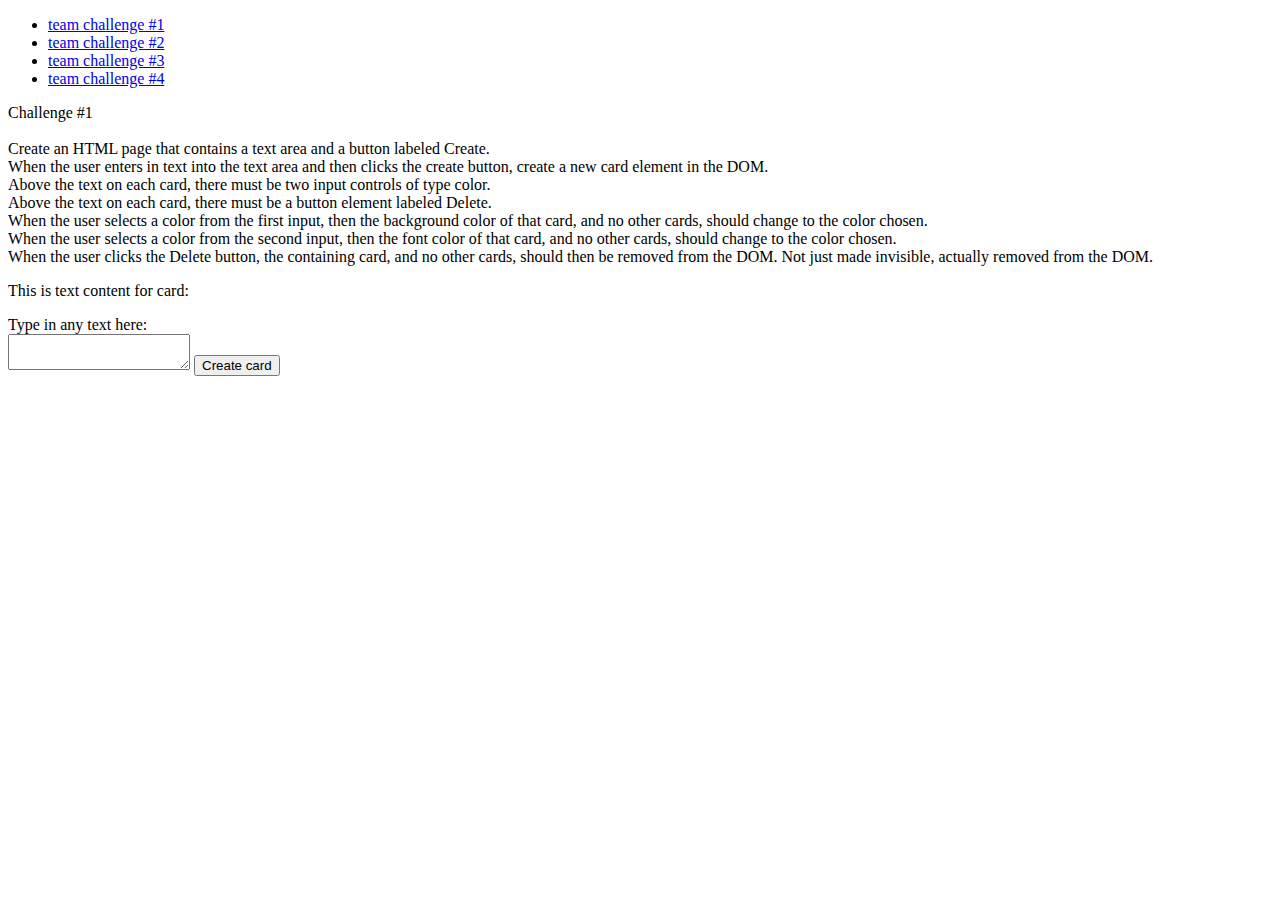
<file: index.html>
<!DOCTYPE html>
<html>
<head>
	<title>Team Challenge #1</title>
</head>
<body>
<!-- top navigation bar -->
	<header class="flex-item">
				<ul class="nav-item">
					<li><a href="index.html">team challenge #1</a></li>
					<li><a href="challenge2">team challenge #2</a></li>
					<li><a href="challenge3">team challenge #3</a></li>
					<li><a href="challenge4">team challenge #4</a></li>
				</ul>
	</header>
	<p>Challenge #1<br><br>
Create an HTML page that contains a text area and a button labeled Create.<br>
When the user enters in text into the text area and then clicks the create button, create a new card element in the DOM.<br>
Above the text on each card, there must be two input controls of type color.<br>
Above the text on each card, there must be a button element labeled Delete.<br>
When the user selects a color from the first input, then the background color of that card, and no other cards, should change to the color chosen.<br>
When the user selects a color from the second input, then the font color of that card, and no other cards, should change to the color chosen.<br>
When the user clicks the Delete button, the containing card, and no other cards, should then be removed from the DOM. Not just made invisible, actually removed from the DOM.</p>
	<p>This is text content for card:</p>
	<label>Type in any text here: <br>
		<textarea name="type-in" id = "card-content"></textarea>
	</label>
	<button id="create">Create card</button>
	<div id="display-area">
		
	</div>
<script type="text/javascript" src="challenge1.js"></script>
</body>
</html>
</file>
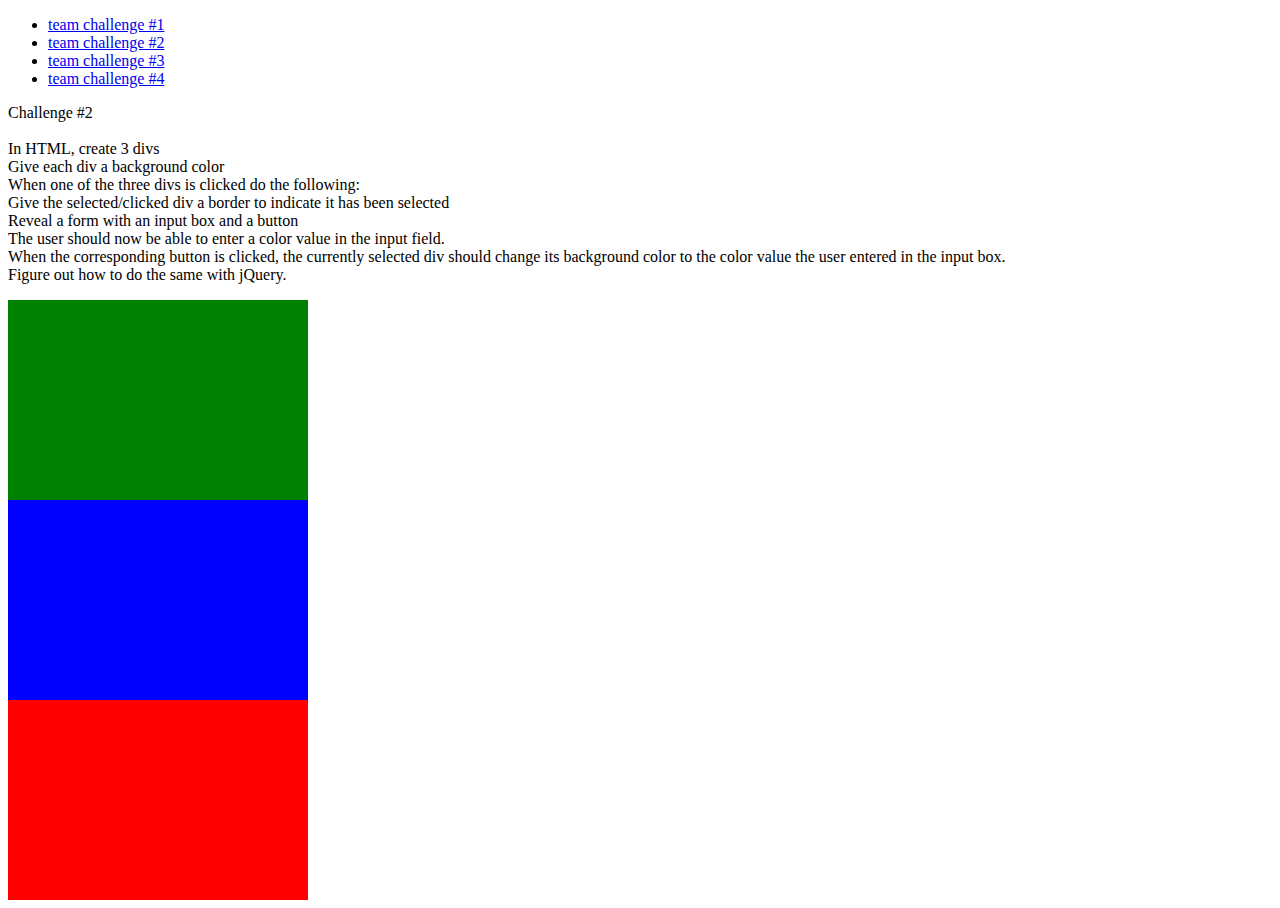
<file: challenge2.html>
<!DOCTYPE html>
<html>
<head>
	<title>Team Challenge #2</title>
</head>
<body>
<!-- top navigation bar -->
	<header class="flex-item">
				<ul class="nav-item">
					<li><a href="index.html">team challenge #1</a></li>
					<li><a href="challenge2">team challenge #2</a></li>
					<li><a href="challenge3">team challenge #3</a></li>
					<li><a href="challenge4">team challenge #4</a></li>
				</ul>
	</header>
	<p>Challenge #2<br><br>
In HTML, create 3 divs<br>
Give each div a background color<br>
When one of the three divs is clicked do the following:<br>
Give the selected/clicked div a border to indicate it has been selected<br>
Reveal a form with an input box and a button<br>
The user should now be able to enter a color value in the input field.<br>
When the corresponding button is clicked, the currently selected div should change its background color to the color value the user entered in the input box.<br>
Figure out how to do the same with jQuery.</p>

	<div id="div1">
		
	</div>
	<div id="div2">
		
	</div>
	<div id="div3">
		
	</div>
	<script   src="https://code.jquery.com/jquery-1.12.4.min.js"   integrity="sha256-ZosEbRLbNQzLpnKIkEdrPv7lOy9C27hHQ+Xp8a4MxAQ="   crossorigin="anonymous"></script>
	<script type="text/javascript" src="challenge2.js"></script>
</body>
</html>
</file>
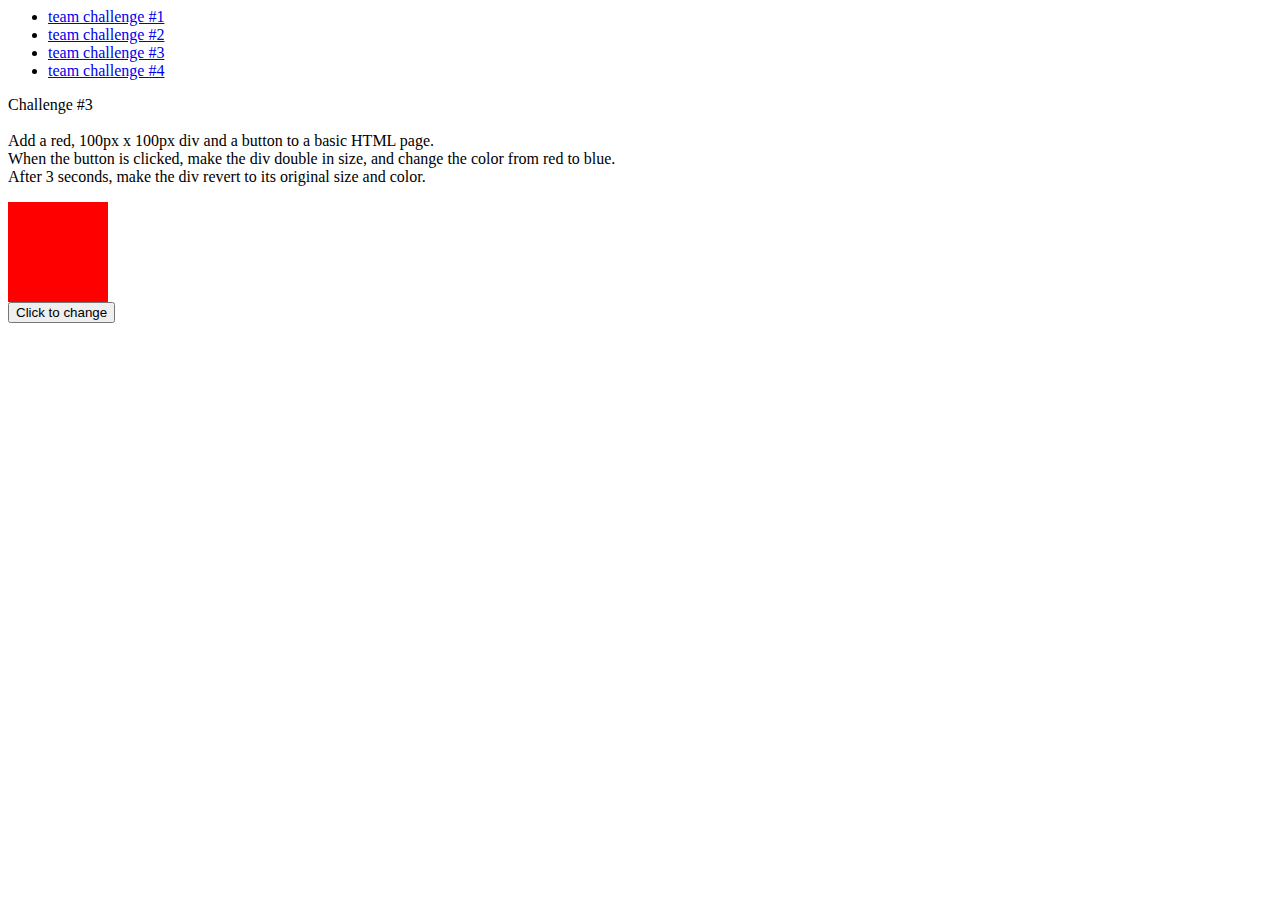
<file: challenge3.html>
<html>
<head>
	<title>Team Challenge #3</title>
</head>
<body>
<!-- top navigation bar -->
	<header class="flex-item">
				<ul class="nav-item">
					<li><a href="index.html">team challenge #1</a></li>
					<li><a href="challenge2">team challenge #2</a></li>
					<li><a href="challenge3">team challenge #3</a></li>
					<li><a href="challenge4">team challenge #4</a></li>
				</ul>
	</header>
	<p>Challenge #3<br><br>
Add a red, 100px x 100px div and a button to a basic HTML page.<br>
When the button is clicked, make the div double in size, and change the color from red to blue.<br>
After 3 seconds, make the div revert to its original size and color.<br></p>

	<div id="div1">

		
	</div>
	<button id="btn">Click to change</button>
	<script   src="https://code.jquery.com/jquery-1.12.4.min.js"   integrity="sha256-ZosEbRLbNQzLpnKIkEdrPv7lOy9C27hHQ+Xp8a4MxAQ="   crossorigin="anonymous"></script>
	<script type="text/javascript" src="challenge3.js"></script>
</body>
</html>
</file>
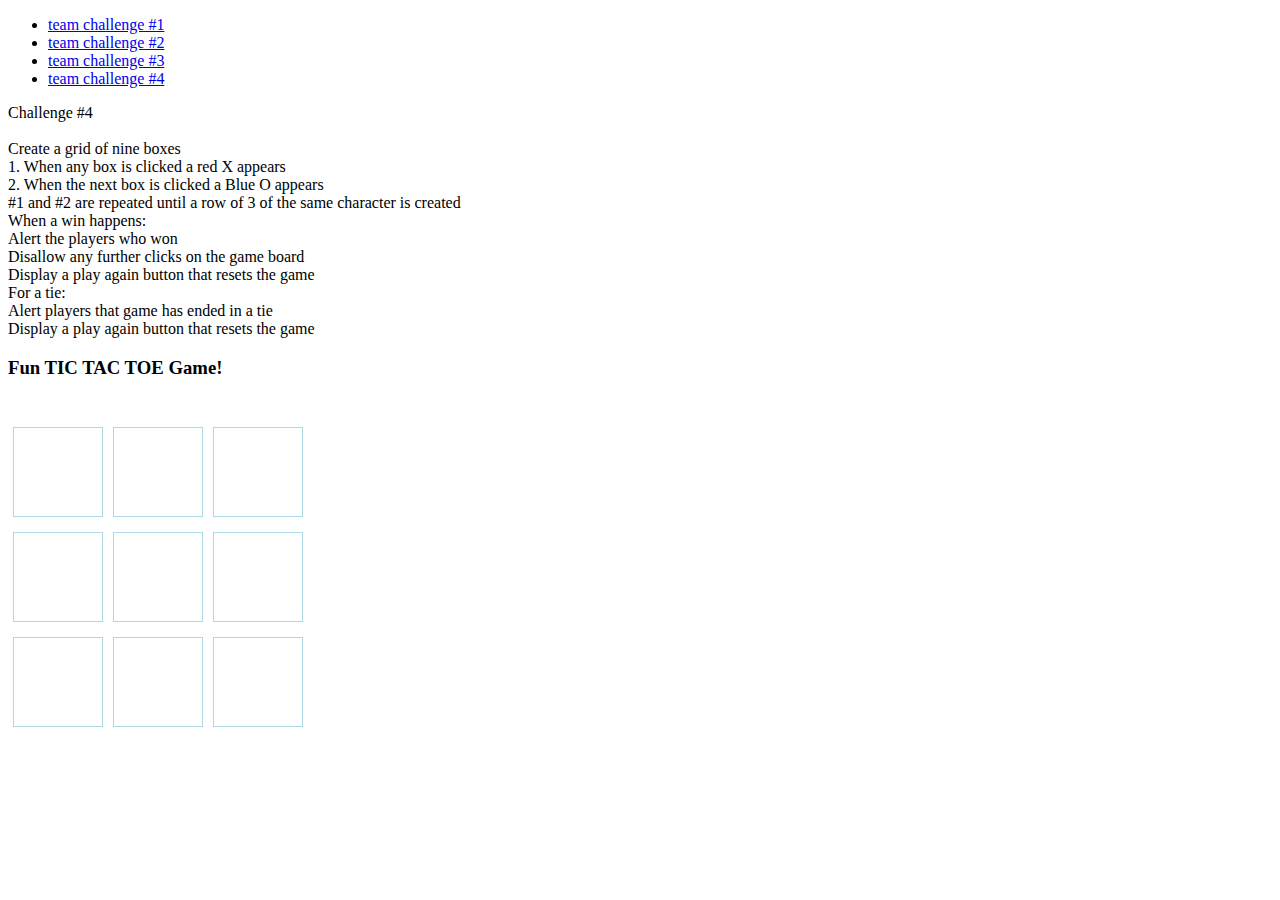
<file: challenge4.html>
<!DOCTYPE html>
<html>
<head>
	<title>Team Challenge #4</title>
	<link rel="stylesheet" type="text/css" href="challenge4.css">
</head>
<body>
<!-- top navigation bar -->
	<header class="flex-item">
				<ul class="nav-item">
					<li><a href="index.html">team challenge #1</a></li>
					<li><a href="challenge2">team challenge #2</a></li>
					<li><a href="challenge3">team challenge #3</a></li>
					<li><a href="challenge4">team challenge #4</a></li>
				</ul>
	</header>
	<p>Challenge #4<br><br>
Create a grid of nine boxes<br>
1. When any box is clicked a red X appears<br>
2. When the next box is clicked a Blue O appears<br>
#1 and #2 are repeated until a row of 3 of the same character is created<br>
When a win happens:<br>
Alert the players who won<br>
Disallow any further clicks on the game board<br>
Display a play again button that resets the game<br>
For a tie:<br>
Alert players that game has ended in a tie<br>
Display a play again button that resets the game<br></p>

	<div id="control">
		<h3>Fun TIC TAC TOE Game!</h3>
	</div>
	<div id="ttt">
		
	</div>
	
<script type="text/javascript" src= "challenge4.js"></script>
</body>
</html>
</file>
<file: challenge4.css>
#ttt {
	width: 300px;
	height: 300px;
	display: flex;
	flex-direction: row;
	flex-wrap: wrap;
	justify-content: space-between;
	align-content: space-between;
	margin-top: 3em;
}

.blocks {
	width: 30%;
	height: 30%;
	box-sizing: border-box;
	border: 1px solid lightblue;
	margin: auto;
	text-align: center;
}

.blocks:before {
	content: "";
	display: inline-block;
	vertical-align: middle;
	height: 100%;
}
</file>
